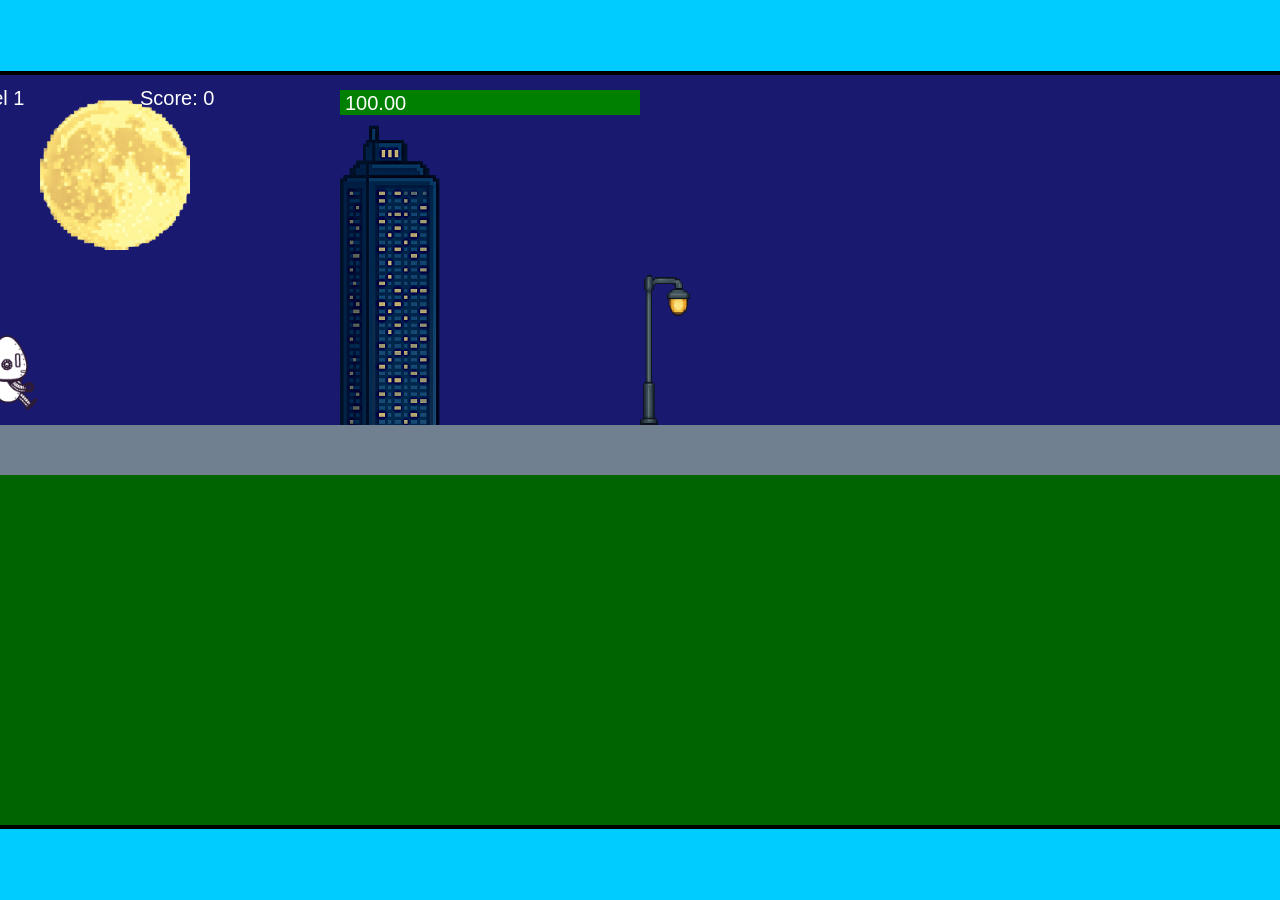
<file: fsd-projects/runtime/index.html>
<!DOCTYPE html>
<html lang="en">
  <head>
    <meta charset="UTF-8" />
    <meta name="viewport" content="width=device-width, initial-scale=1.0" />
    <title>Runtime Neo</title>
    <link rel="stylesheet" href="runtime.css" />
    <script src="https://code.jquery.com/jquery-3.1.0.js"></script>
    <script src="setup.js"></script>
    <script src="levels.js"></script>
    <script src="scenery.js"></script>
    <script src="student.js"></script>
    <script src="main.js"></script>
  </head>
  <body id="body">
    <canvas id="gameCanvas" width="1400" height="750"></canvas>
    <img id="player" src="images/halle.png" />
    <img id="projectile" src="images/projectile.png" />
    <img id="basicPlatform" src="images/interactable/basicPlatform.png" />
    <img id="spikes" src="images/interactable/spikes.png" />
    <img id="bug" src="images/interactable/bug.png" />
    <img id="healthUp" src="images/interactable/healthUp.png" />
    <img id="flag" src="images/interactable/flag.png" />
    <img id="moon" src="images/backgrounds/moon.png" />
    <img id="building" src="images/backgrounds/building.png" />
    <img id="lamp" src="images/backgrounds/lamp.png" />
  </body>
</html>
</file>
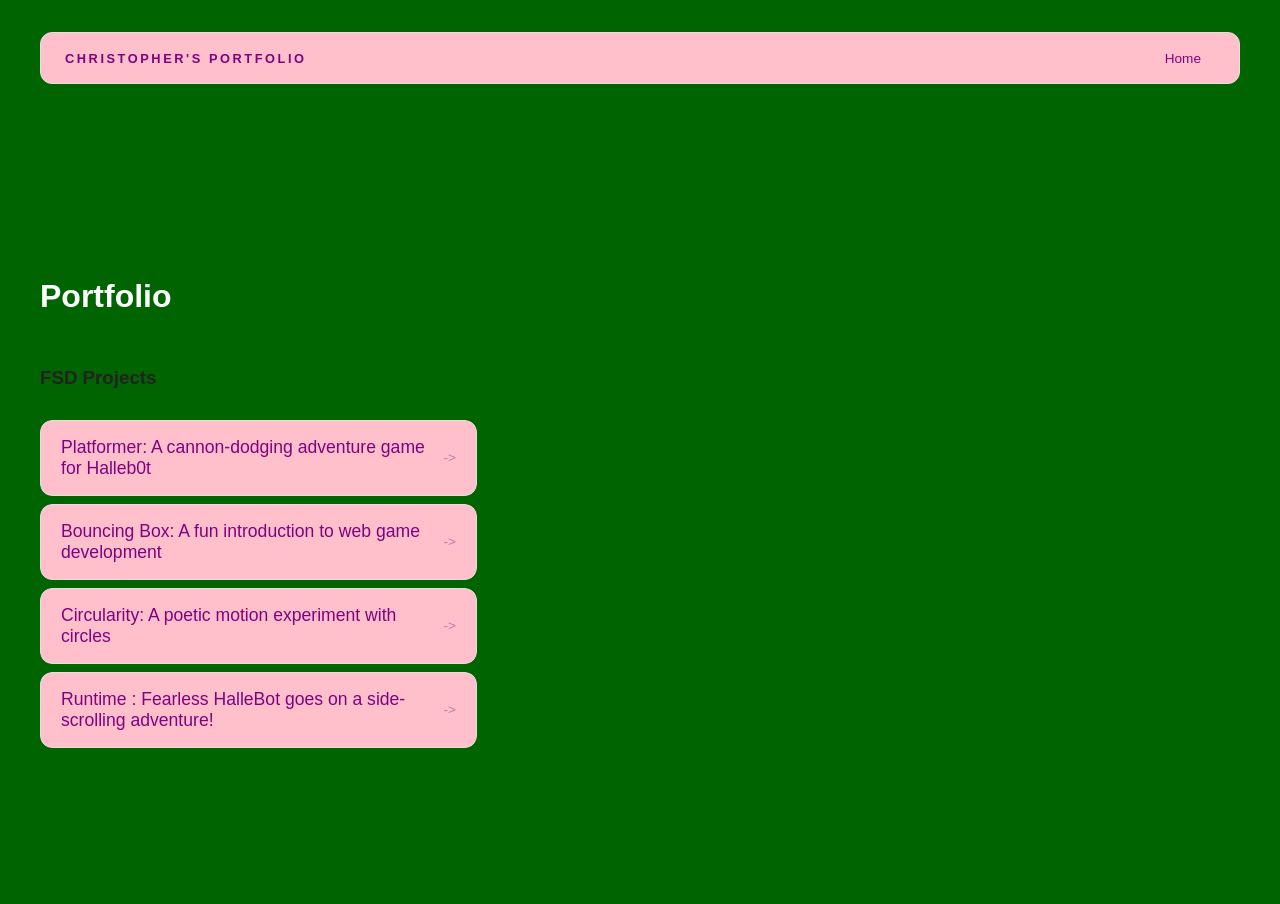
<file: portfolio.html>
<!DOCTYPE html>
<html>
  <head>
    <title>Christopher's Portfolio</title>
    <link rel="stylesheet" href="style.css" />
  </head>

  <body>
    <!-- All content goes here -->
    <div id="all-contents">
      <nav>
        <h1>Christopher's Portfolio</h1>
        <ul id="nav-ul">
          <li class="nav-li">
            <a href="index.html">Home</a>
          </li>
        </ul>
      </nav>

      <main>
        <div class="content">
          <h1>Portfolio</h1>
          <h3>FSD Projects</h3>
          <ul id="portfolio">
            <li>
              <a href="fsd-projects/platformer/">Platformer: A cannon-dodging adventure game for Halleb0t</a>
            </li>
            <li>
              <a href="fsd-projects/bouncing-box/">Bouncing Box: A fun introduction to web game development</a>
            </li>
            <li>
              <a href="fsd-projects/circularity/">Circularity: A poetic motion experiment with circles</a>
            </li>
            <li>
              <a href="fsd-projects/runtime/">Runtime : Fearless HalleBot goes on a side-scrolling adventure!</a>
            </li>

          </ul>

          <!-- ASD Projects will go here -->
           
        </div>

      </main>

    </div>
  </body>
</html>
</file>
<file: fsd-projects/runtime/runtime.css>
/* runtime.css */
/* Styles for Runtime Neo auto-runner game */

img {
  display: none;
}

#gameCanvas {
  position: absolute;
  border: 4px solid #000;
  top: 50%;
  left: 50%;
  transform: translate(-50%, -50%);
}

body {
  margin: 0;
  background-color: #00ccff;
  font-family: Arial, sans-serif;
  text-align: center;
  overflow: hidden;
}
</file>
<file: style.css>
* {
  box-sizing: border-box;
}

body {
  margin: 0;
  background: darkgreen;
  color: #222;
  font-family: "Helvetica Neue", Arial, sans-serif;
}

#all-contents {
  max-width: 1500px;
  min-height: 100vh;
  margin: 0 auto;
  padding: 32px 40px;
}

main {
display: grid;
grid-template-columns: minmax(220px, 1fr) minmax(420px, 1.6fr);
align-items: center;
min-height: calc(100vh - 160px);
gap: clamp(32px, 5vw, 80px);
}

.sidebar {
width: 100%;
}

.content {
display: flex;
flex-direction: column;
align-items: flex-start;
gap: 12px;
}

h2 {
margin: 0;
font-size: clamp(4rem, 10vw, 7rem);
line-height: 0.9;
font-weight: 900;
letter-spacing: -0.04em;
text-transform: uppercase;
color: #000;
}

.content > p {
margin: 0;
color: #999;
font-size: 0.9rem;
text-transform: uppercase;
letter-spacing: 0.15em;
line-height: 1.4;
}

h2 {
color: pink; /* bright accent */
}
.content p {
color: #a8b2d8;
}

#interests {
  margin-top: 32px;
  width: 100%;
}

#interests h3 {
  margin: 0 0 12px;
  font-size: 0.75rem;
  font-weight: 700;
  text-transform: uppercase;
  letter-spacing: 0.2em;
  color: #aaa;
}

#interests ul {
  list-style: none;
  margin: 0;
  padding: 0;
  display: flex;
  flex-wrap: wrap;
  gap: 8px;
}

#interests li {
  color: #555;
  font-size: 1rem;
  font-weight: 600;
  padding: 10px 20px;
  background: #fff;
  border: 1px solid #ddd;
  border-radius: 100px;
  transition:
    background 0.25s ease,
    color 0.25s ease,
    transform 0.25s ease;
  cursor: default;
}

#interests li:hover {
  background: #000;
  color: #fff;
  border-color: #000;
  transform: translateY(-2px);
}

#interests h3 {
  color: pink;
}

#interests li {
  background: #ffe8ec;
  border-color: pink;
  color: #a8b2d8;
}

#interests li:hover {
  background: #e94560;
  color: #fff;
}

.sidebar-img {
  width: 100%;
  max-width: 760px; 
  aspect-ratio: 3 / 4;
  object-fit: cover;
  display: block;
  border-radius: 16px;
  filter: sepia(0.3) contrast(1.05);
  box-shadow: 0 8px 30px rgba(0, 0, 0, 0.12);
  transition:
    filter 0.4s ease,
    transform 0.4s ease,
    box-shadow 0.4s ease;
}

.sidebar-img:hover {
  filter: grayscale(0%);
  transform: translateY(-4px);
  box-shadow:0 16px 40px rgba(0, 0, 0, 0.18);
}

nav {
  display: flex;
  justify-content: space-between;
  align-items: center;
  margin-bottom: 48px;
  padding: 16px 24px;
  background: pink;
  border-color: purple;
  border: 1px solid #e0e0e0;
  border-radius: 12px;
}

nav h1 {
  margin: 0;
  font-size: 0.8rem;
  font-weight: 700;
  text-transform: uppercase;
  letter-spacing: 0.2em;
  color: purple;
}

#nav-ul {
  list-style: none;
  display: flex;
  gap: 8px;
  margin: 0;
  padding: 0;
}

.nav-li a {
  color: purple;
  text-decoration: none;
  font-size: 0.85rem;
  font-weight: 500;
  padding: 6px 14px;
  border-radius: 8px;
  transition:
    background 0.25s ease,
    color 0.25s ease;
}

.nav-li a:hover {
  background: #a8b2d8;
  color: green;
}


/* Portfolio styles */
.content h1 {
color: white;
}
#portfolio {
list-style: none;
margin: 0;
padding: 0;
width: 100%;
display: flex;
flex-direction: column;
gap: 8px;
}
#portfolio li {
border-radius: 12px;
overflow: hidden;
}
#portfolio a {
display: flex;
justify-content: space-between;
align-items: center;
text-decoration: none;
color: purple;
padding: 16px 20px;
font-size: 1.1rem;
font-weight: 500;
background: pink;
border: 1px solid #e0e0e0;
border-radius: 12px;
transition: background 0.25s ease, color 0.25s ease, transform 0.25s ease;
}
#portfolio a:hover {
background: #000;
color: #fff;
transform: translateX(4px);
}
#portfolio a::after {
content: "->";
font-size: 0.85rem;
opacity: 0.4;
transition: opacity 0.25s ease;

white-space: nowrap;
}
#portfolio a:hover::after {
opacity: 1;
}

/* responsive web design */
@media screen and (min-width: 120px) and (max-width: 1080px) {
main {
height: 100ch;
zoom: 1.5;
display: grid;
}
h1 {

font-size: 44px;
}
h2 {
font-size: 42px;
}
h3 {
font-size: 36px;
}
#all-contents {
height: 100ch;
margin: none;
}
a {
font-size: 42px;
}
.sidebar {
margin-right: 0px;
justify-content: center;
align-items: center;
}
.sidebar-img {
width: 100%;
}
p,
li {
font-size: 24px;
}
.content {
align-content: center;
justify-content: center;
}
}
</file>
